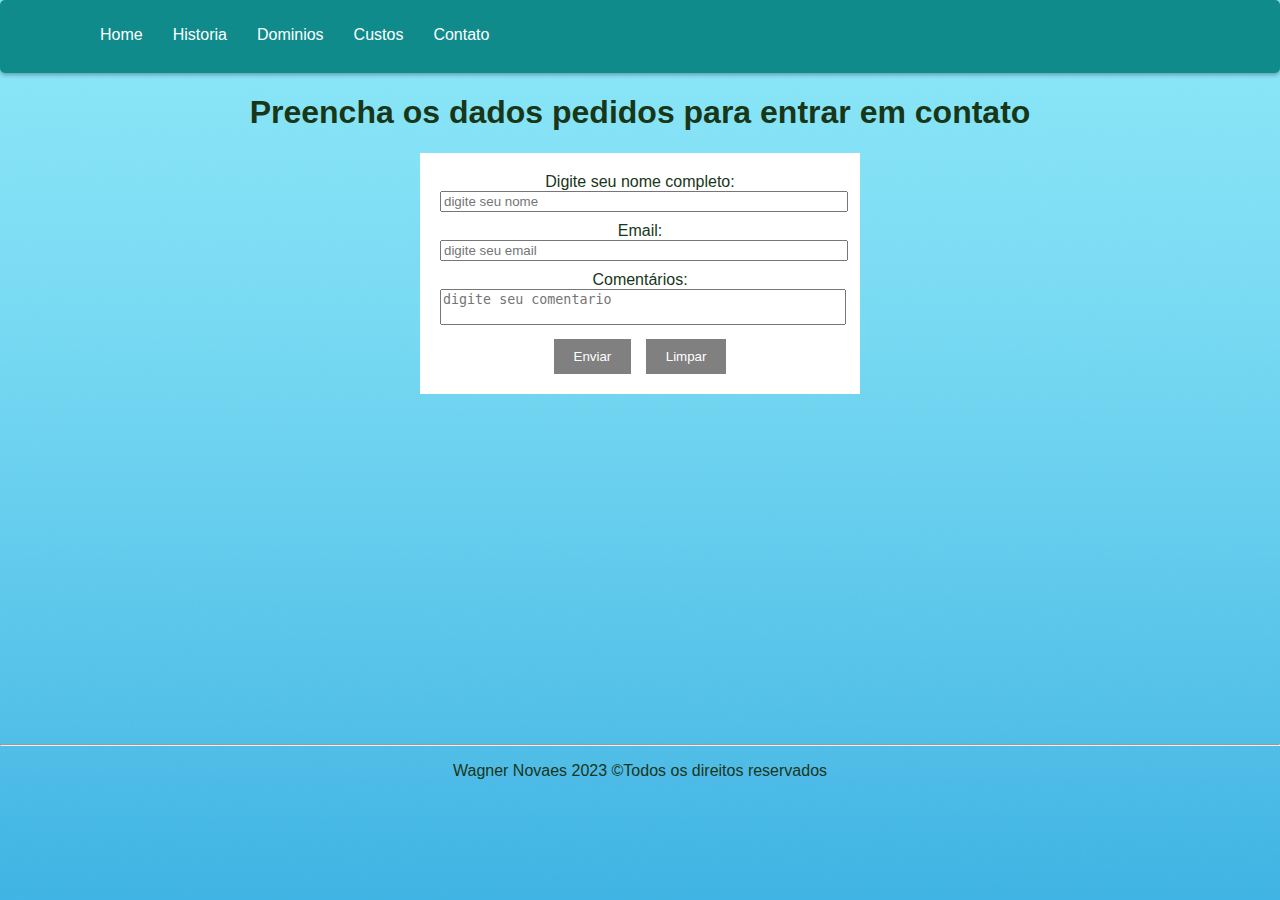
<file: contato.html>
<!DOCTYPE html>
<html>
<head>
    <meta charset="UTF-8">
    <meta http-equiv="X-UA-Compatible" content="IE=edge">
    <meta name="viewport" content="width=device-width, initial-scale=1.0">
    <link rel="stylesheet" type="text/css" href="Untitled-1.css">
    <title>dados</title>
    <script>
        function cadastrar(){
            var nome = form1.nome.value;
            var email = form1.email.value;
            if(nome == ""){
                alert("Preencha seu nome completo");
                form1.nome.focus;
                return false;
            }
            if(email == ""){
                alert("Preencha seu email");
                form1.email.focus;
                return false;
            }
            return true
        }
    </script>
</head>
<body background="sfeKGiA-blue-gradient-wallpaper.jpg" topmargin="20" leftmargin="10">
    <font face="Arial" color="#183618">    
       
            <nav>
                <ul>
                    <li>ㅤㅤㅤㅤㅤㅤㅤㅤㅤㅤㅤㅤㅤㅤㅤㅤㅤㅤㅤㅤㅤ</li>
                    <li><a href="index.html"> Home</a></li>
                    <li><a href="historia.html">Historia</a></li>
                    <li><a href="dominios.html">Dominios</a></li>
                    <li><a href="custos.html">Custos</a></li>
                    <li><a href="contato.html">Contato</a></li>
                </ul>
            </nav>
         
                <center>
                    <h1>Preencha os dados pedidos para entrar em contato</h1>
    <form name="form1" action="atividade4a.html" method="post">
        <div style="margin: 0 auto; width: 400px; background-color: white; padding: 20px;">
            <label for="nome">Digite seu nome completo:</label>
            <br>
            <input type="text" placeholder="digite seu nome"  name="nome" style="width: 100%; margin-bottom: 10px;">
            <br>
            <label for="email">Email:</label>
            <br>
            <input type="text" placeholder="digite seu email" name="email" style="width: 100%; margin-bottom: 10px;">
            <br>
            <label for="comment">Comentários:</label>
            <br>
            <textarea name="comment" placeholder="digite seu comentario" style="width: 100%; margin-bottom: 10px;" ></textarea> <br>
            <input type="submit" onclick="return cadastrar()" value="Enviar" style="background-color: grey; color: white; border: none; padding: 10px 20px; margin-right: 10px;">
            <input type="reset" name="limpa" value="Limpar" style="background-color: grey; color: white; border: none; padding: 10px 20px;">
        </div>
    </form>
    <br><br><br><br><br><br><br><br><br><br><br><br><br><br><br><br><br><br><br>
    <hr> 
    <p>
        <center>Wagner Novaes 2023 &copyTodos os direitos reservados</center>
    </p>
</body>
</html>
</file>
<file: Untitled-1.css>
/* Estilos padrão do nav */
@keyframes animacao  {
  from  
  
}

body{
  padding:0;
  margin: 0;
}
nav {
  display: flex;
  align-items: center;
  justify-content: space-between;
  padding: 10px;
  background-color: rgb(16, 139, 139);
  box-shadow: 0 2px 4px rgba(0, 0, 0, 0.3);
  border-radius: 5px;
  text-align: center;
}

nav ul{
  display:flex;
  list-style:none;
  text-align:center;
  margin-left:20px;
}

nav li {
  margin-right: 30px;
  border-radius: 2px;
  background-color: rgb(16, 139, 139);
  text-align: center;
  position: relative;
}

nav a {
  text-decoration: none;
  color: #fff;
}

nav li::after {
  content: "";
  width: 0%;
  height: 4px;
  background-color: white;
  position: absolute;
  bottom: -2px;
  left: 0;
  transition: 0.5s ease-in-out;
}

nav li:hover::after {
  width: 100%;
}

li {
  background-color: white;
}
.lista{
  border: 10% ;
  padding-right: 10px;
}
.b2{
  animation-name: animacao;
  
}
h4{
  margin-left: 20px;
  margin-right: 20px;
}
h1{
  margin-left: 20px;
  margin-right: 20px;
}
h2{
  margin-left: 20px;
  margin-right: 20px;
}
table{
  margin-left: 20px;
}
textarea{
  resize: none;
}
/* Estilos para telas menores que 768px */

@media screen and (max-width: 768px) {
  nav {
    flex-direction: column;
    align-items: flex-start;
  }

  nav ul {
    flex-direction: column;
    align-items: flex-start;
    margin: 20px 0;
  }

  nav li {
    margin: 10px 0;
  }

  nav li::after {
    content: none;
  }
  h1{
    margin-left: 20px;
    margin-right: 20px;
  }
  h4{
    margin-left: 20px;
    margin-right: 20px;
  }
  table{
    margin-left: 20px;
  }
}
</file>
